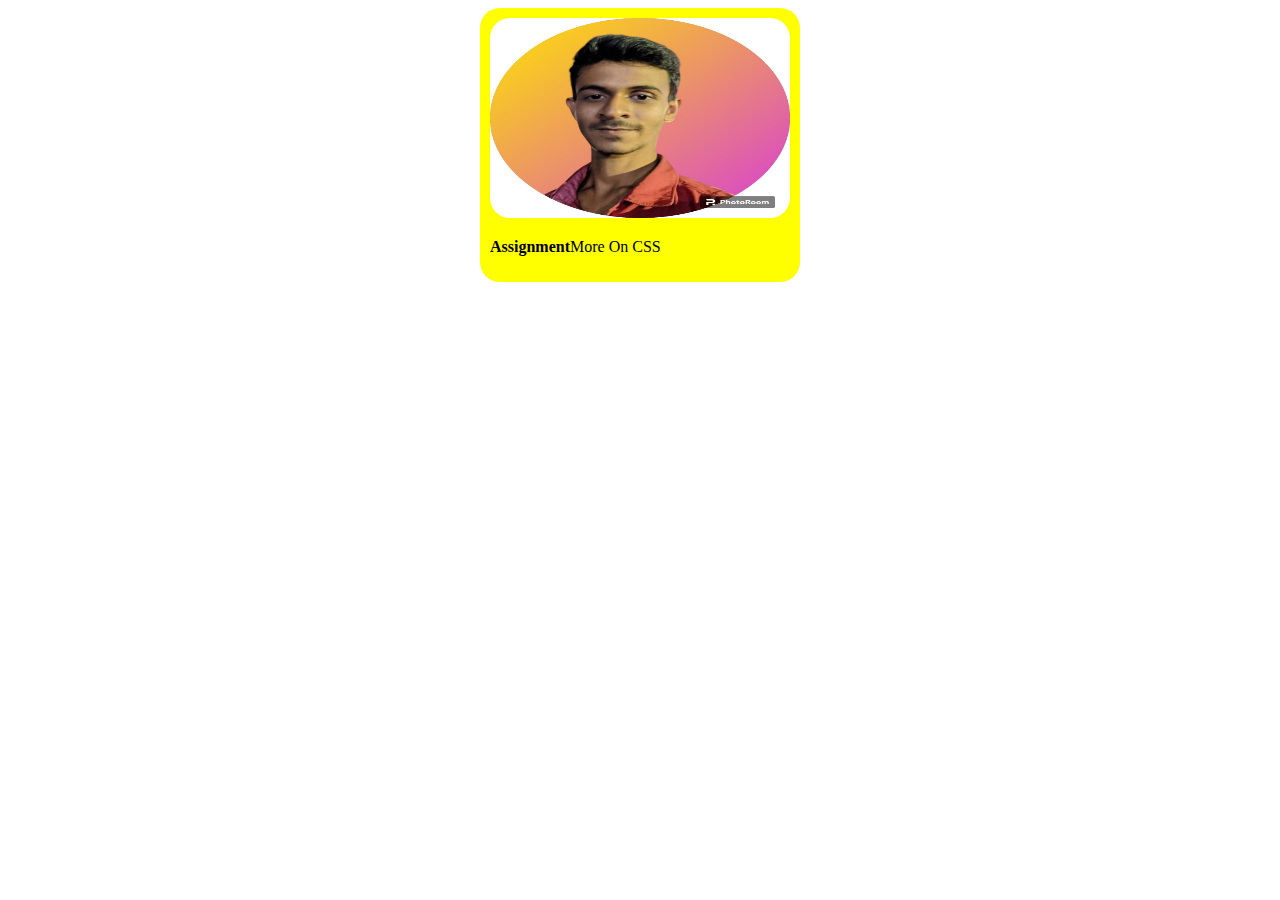
<file: More on CSS/MoreCssQ-2/index.html>
<!DOCTYPE html>
<html lang="en">
  <head>
    <meta charset="UTF-8" />
    <meta name="viewport" content="width=device-width, initial-scale=1.0" />
    <title>Document</title>
    <style>
        body{
            display: flex;
            justify-content: center;
        }
      div {
        background-color: yellow;
        margin: 0, auto;
        padding: 10px;
        border-radius: 20px;
        width: 300px;
      }
      img {
        width: 300px;
        height: 200px;
        border-radius: 20px;
      }

    </style>
  </head>
  <body>
    <div>
      <img src="dp1-PhotoRoom.jpg" alt="pic" />
      <p><b>Assignment</b>More On CSS</p>
    </div>
  </body>
</html>
</file>
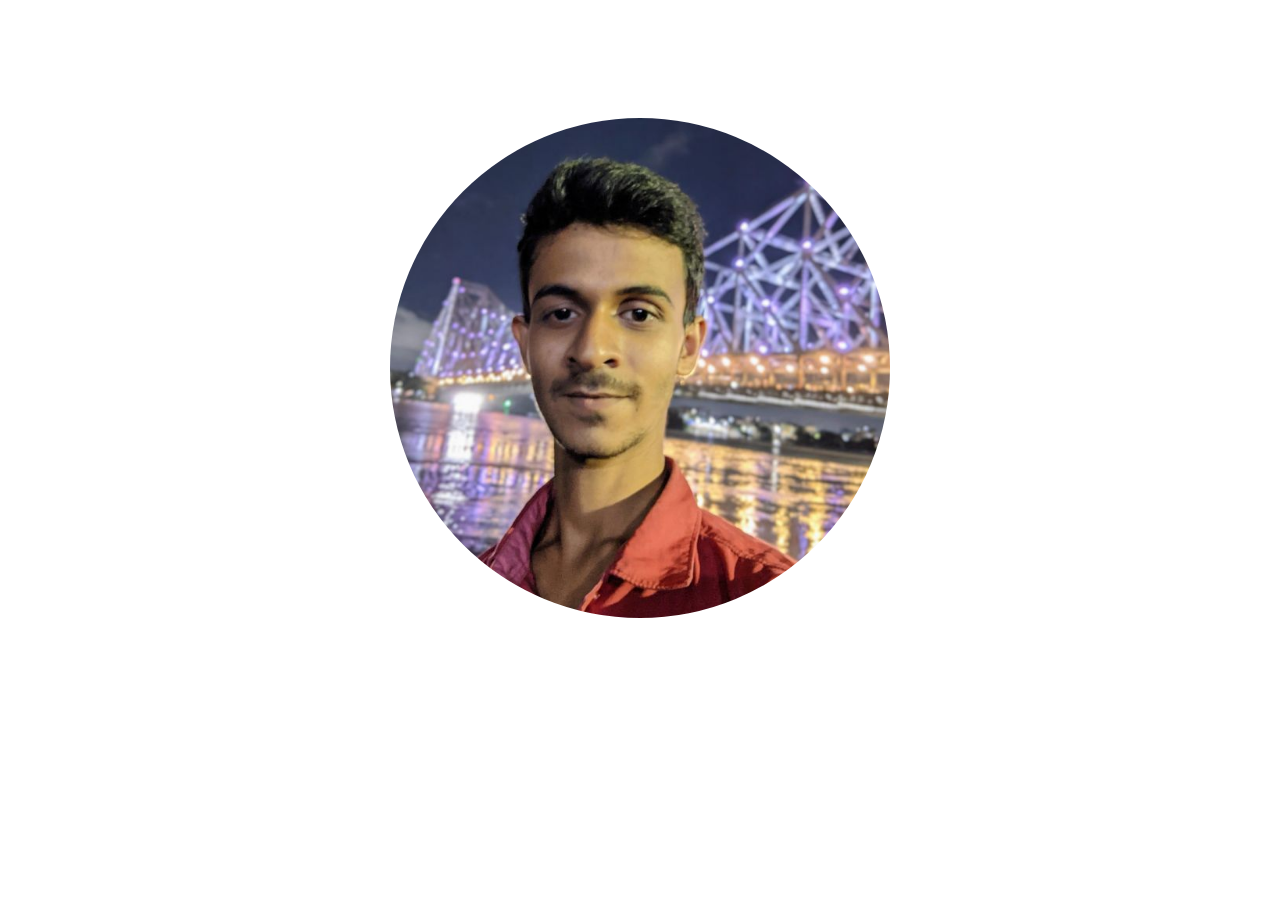
<file: More on CSS/MoreCssQ-4/index.html>
<!DOCTYPE html>
<html lang="en">
  <head>
    <meta charset="UTF-8" />
    <meta name="viewport" content="width=device-width, initial-scale=1.0" />
    <title>Document</title>
    <style>
      body {
        height: 720px;
        display: flex;
        justify-content: center;
        align-items: center;
      }
      img {
        height: 500px;
        border-radius: 50%;
      }
    </style>
  </head>
  <body>
    <img src="img.jpg" alt="img" />
  </body>
</html>
</file>
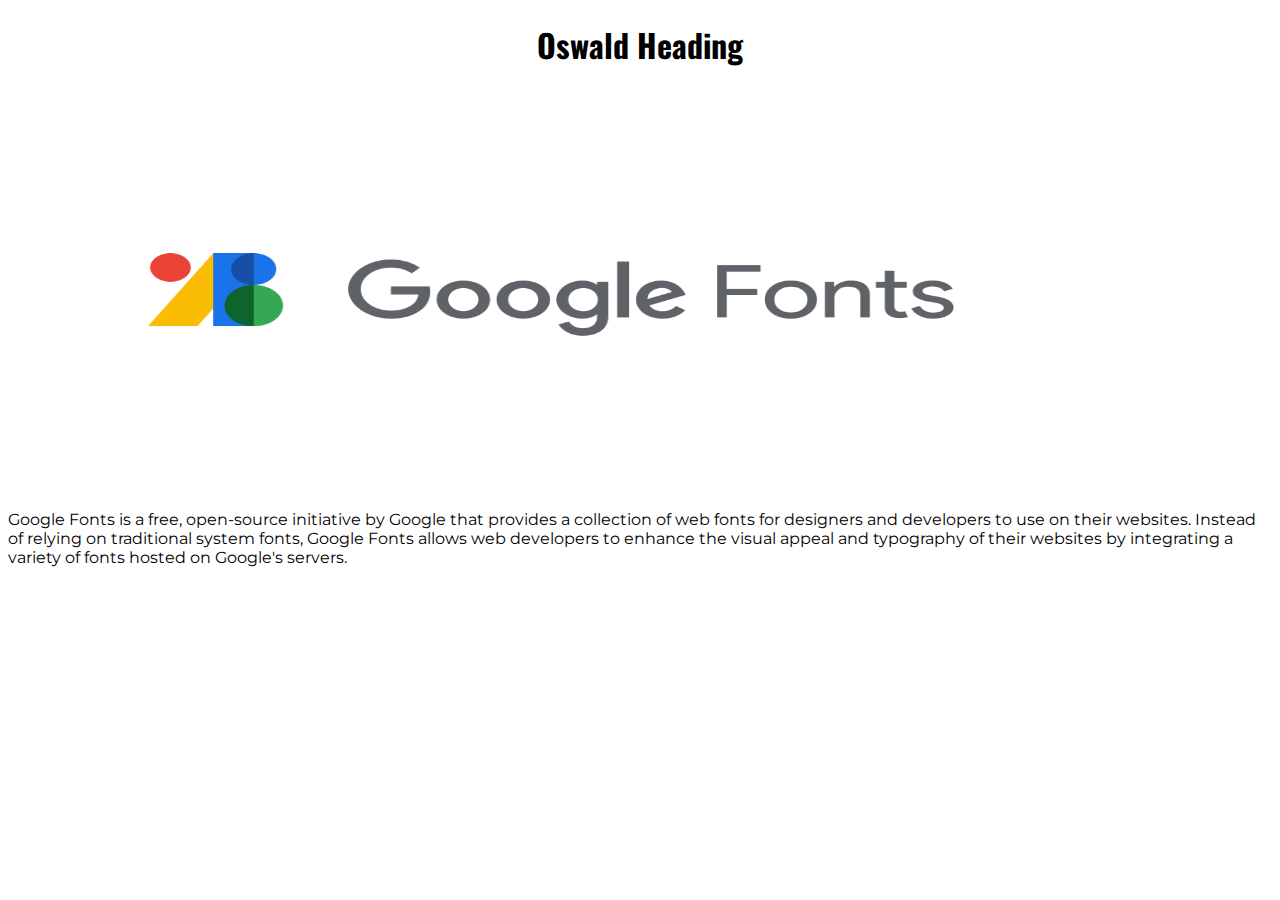
<file: More on CSS/MoreCssQ-5/index.html>
<!DOCTYPE html>
<html lang="en">
  <head>
    <meta charset="UTF-8" />
    <meta name="viewport" content="width=device-width, initial-scale=1.0" />
    <title>Document</title>
    <link rel="preconnect" href="https://fonts.googleapis.com" />
    <link rel="preconnect" href="https://fonts.gstatic.com" crossorigin />
    <link
      href="https://fonts.googleapis.com/css2?family=Montserrat:ital,wght@0,100..900;1,100..900&family=Oswald:wght@200..700&display=swap"
      rel="stylesheet"
    />
    <style>
      h1 {
        text-align: center;
        font-family: "Oswald";
      }
      img {
        width: 1080px;
        height: 400px;
      }
      p{
        font-family: "Montserrat";
      }
    </style>
  </head>
  <body>
    <h1>Oswald Heading</h1>
    <img src="googleFont.png" alt="Font-img" />
    <p>
      Google Fonts is a free, open-source initiative by Google that provides a
      collection of web fonts for designers and developers to use on their
      websites. Instead of relying on traditional system fonts, Google Fonts
      allows web developers to enhance the visual appeal and typography of their
      websites by integrating a variety of fonts hosted on Google's servers.
    </p>
  </body>
</html>
</file>
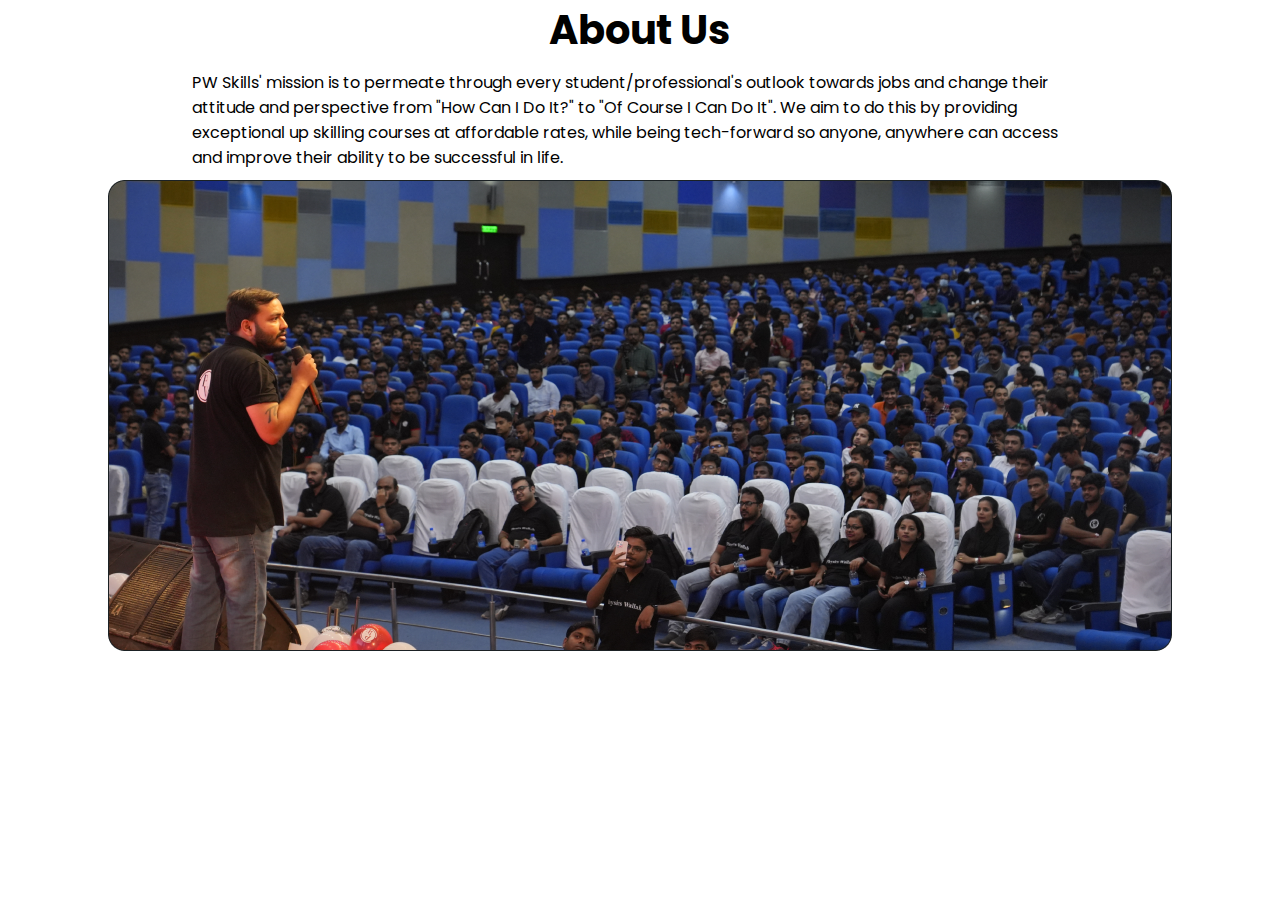
<file: More on CSS/MoreCssQ-6/index.html>
<!DOCTYPE html>
<html lang="en">
  <head>
    <meta charset="UTF-8" />
    <meta name="viewport" content="width=device-width, initial-scale=1.0" />
    <title>Document</title>
    <link rel="stylesheet" href="style.css" />
    <style>
      @import url("https://fonts.googleapis.com/css2?family=Poppins:ital,wght@0,100;0,200;0,300;0,400;0,500;0,600;0,700;0,800;0,900;1,100;1,200;1,300;1,400;1,500;1,600;1,700;1,800;1,900&display=swap");
    </style>
  </head>
  <body>
    <div class="container">
      <h1>About Us</h1>
      <p>
        PW Skills' mission is to permeate through every student/professional's
        outlook towards jobs and change their attitude and perspective from "How
        Can I Do It?" to "Of Course I Can Do It". We aim to do this by providing
        exceptional up skilling courses at affordable rates, while being
        tech-forward so anyone, anywhere can access and improve their ability to
        be successful in life.
      </p>
      <img src="aboutUs.png" alt="" />
    </div>
  </body>
</html>
</file>
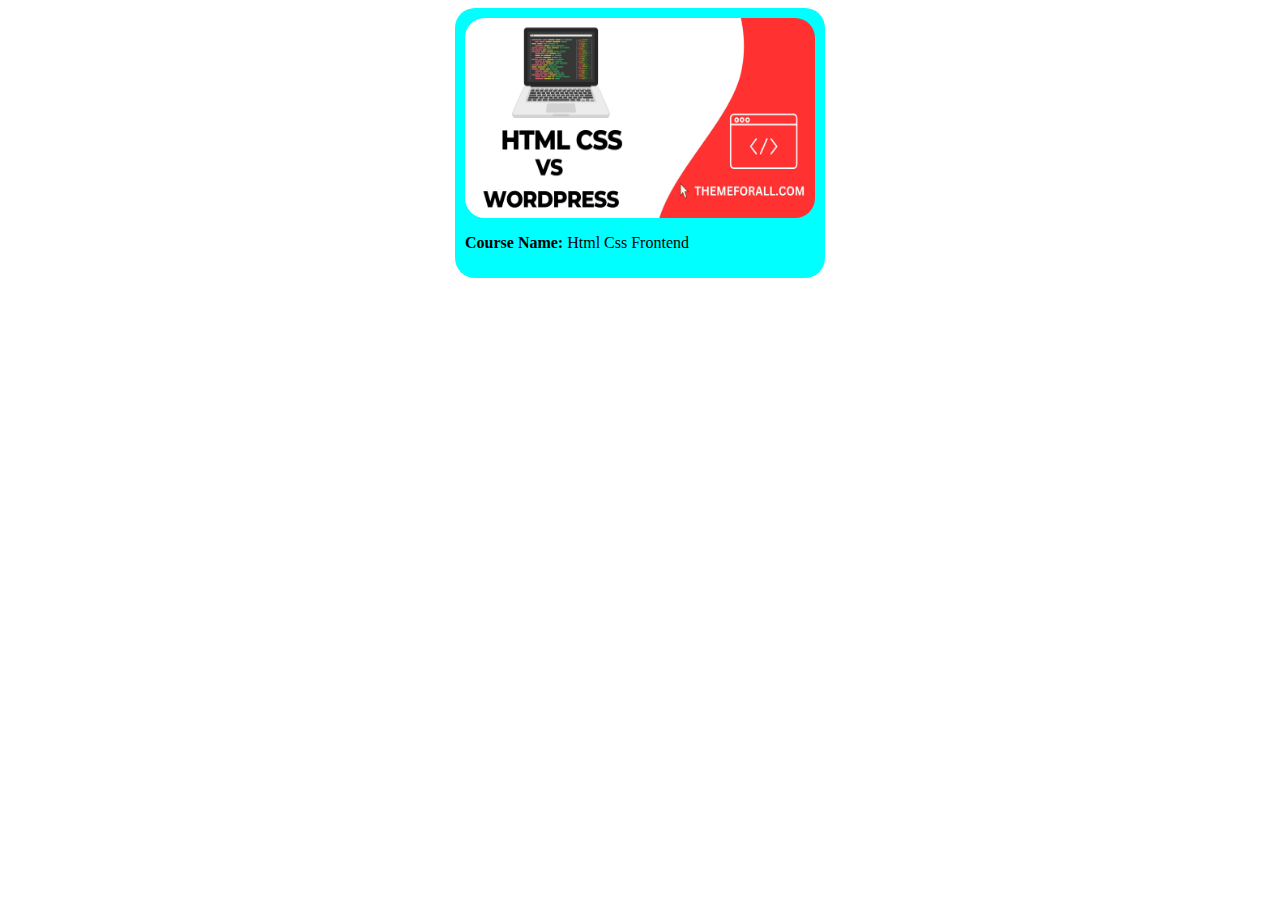
<file: More on CSS/MoreCssQ-7/index.html>
<!DOCTYPE html>
<html lang="en">
<head>
    <meta charset="UTF-8">
    <meta name="viewport" content="width=device-width, initial-scale=1.0">
    <title>Document</title>
    <Style>
        div{
            background-color: aqua;
            margin: 0 auto;
            padding: 10px;
            display: flex;
            flex-direction: column;
            justify-content: center;
            width: 350px;
            border-radius: 20px;
            opacity: 1.0;
        }
        div :hover{
            opacity: 0.5;
        }
        img{
            width: 350px;
            height: 200px;
            border-radius: 20px;
        }
    </Style>
</head>
<body>
    <div>
        <img src="img.jpg" alt="img">
        <p><b>Course Name:</b> Html Css Frontend</p>
    </div>
</body>
</html>
</file>
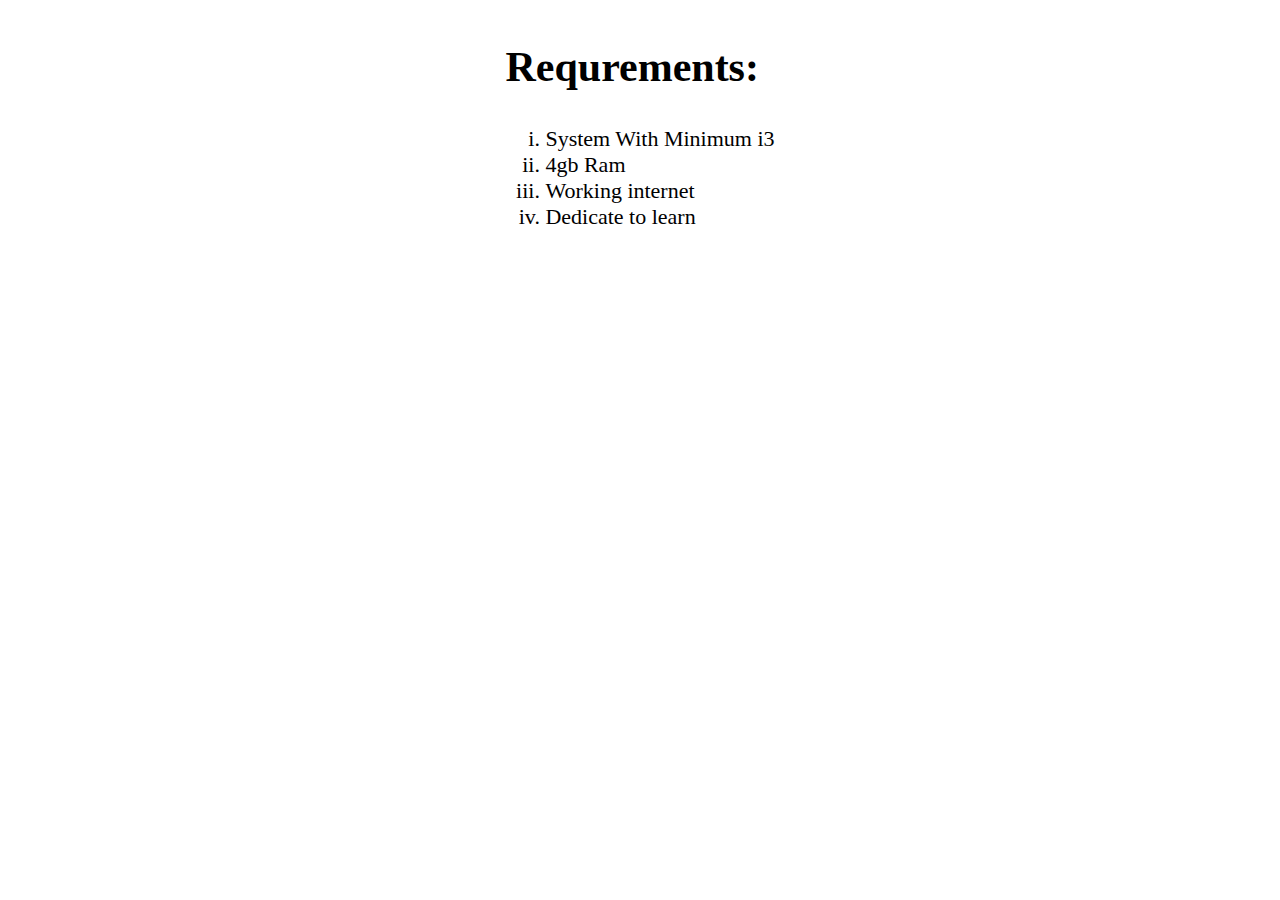
<file: More on CSS/MoreCssQ-8/index.html>
<!DOCTYPE html>
<html lang="en">
  <head>
    <meta charset="UTF-8" />
    <meta name="viewport" content="width=device-width, initial-scale=1.0" />
    <title>Document</title>
  </head>
  <style>
    li {
      list-style-type: lower-roman;
      font-size: 22px;
    }
    body{
        display: flex;
       justify-content: center;
    }
    h2{
        font-size: 42px;
    }
    p{
       
    }
  </style>
  <body>
    <div>
      <h2>Requrements:</h2>
      <ol>
        <li>System With Minimum i3</li>
        <li>4gb Ram</li>
        <li>Working internet</li>
        <li>Dedicate to learn</li>
      </ol>
    </div>
  </body>
</html>
</file>
<file: More on CSS/MoreCssQ-6/style.css>
* {
  margin: 0;
  padding: 0;
}

body{
    text-align: center;
    font-family: "Poppins";
}
.container {
  
}
h1 {
  font-size: 40px;
}
p {
  text-align: start;
  padding: 10px 15%;
}
</file>
